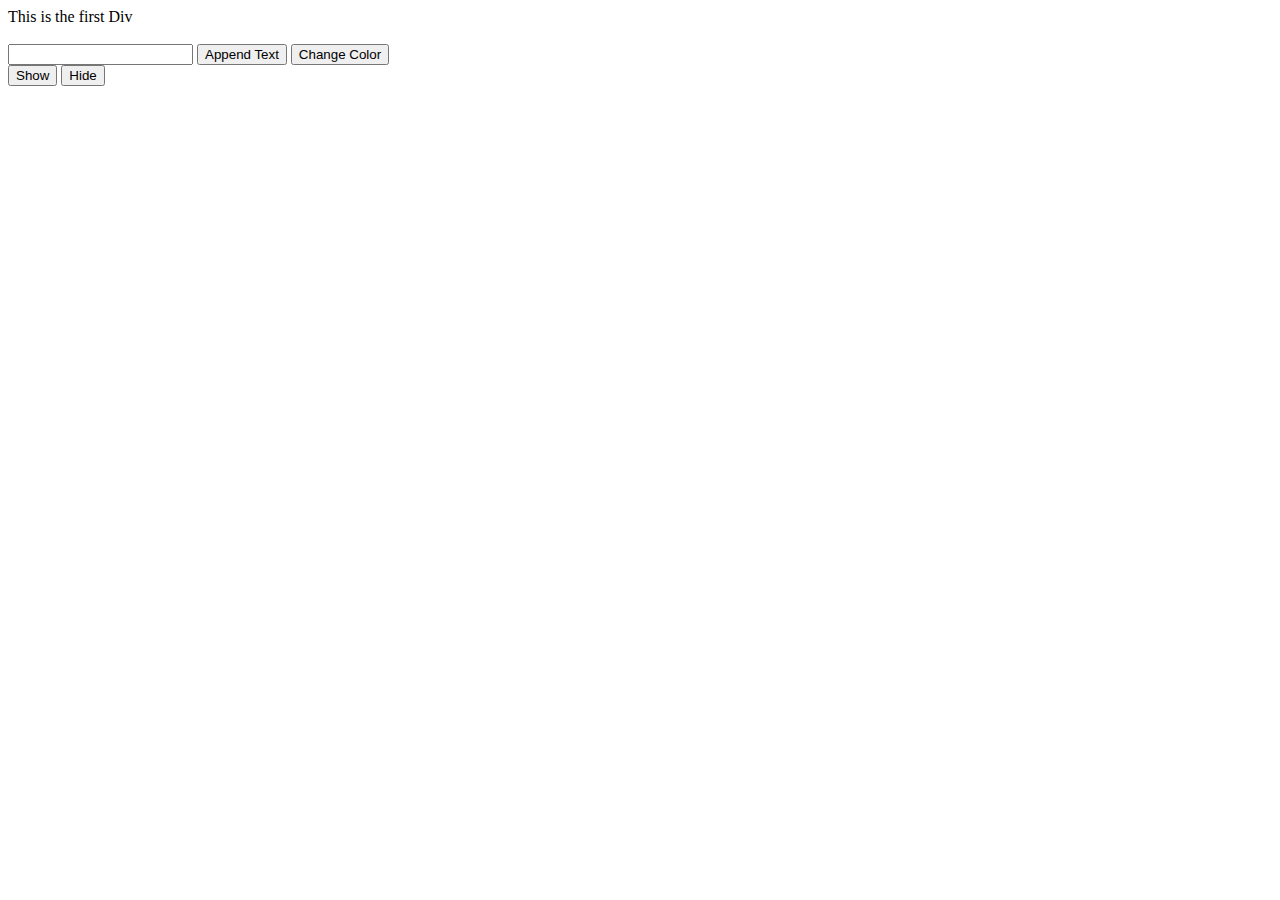
<file: index.html>
<!DOCTYPE html>
<html>
    <head>
        <title>Bryce Franzen Test Page</title>
        <meta charset="UTF-8">
        <meta name="viewport" content="width=device-width, initial-scale=1.0">
        <script type="text/javascript" src="/function.js"></script>
    </head>
    <body>
        <div id="div1">This is the first Div</div><br>
        <input type="text" id="textField1" name="textField1"/>
        <button id="appendText" onclick="appendText()">Append Text</button>
        <button id="changeColor" onclick="changeColor()">Change Color</button><br>
        <button id="show" onclick="show()">Show</button>
        <button id="hide" onclick="hide()">Hide</button>
    </body>
</html>
</file>
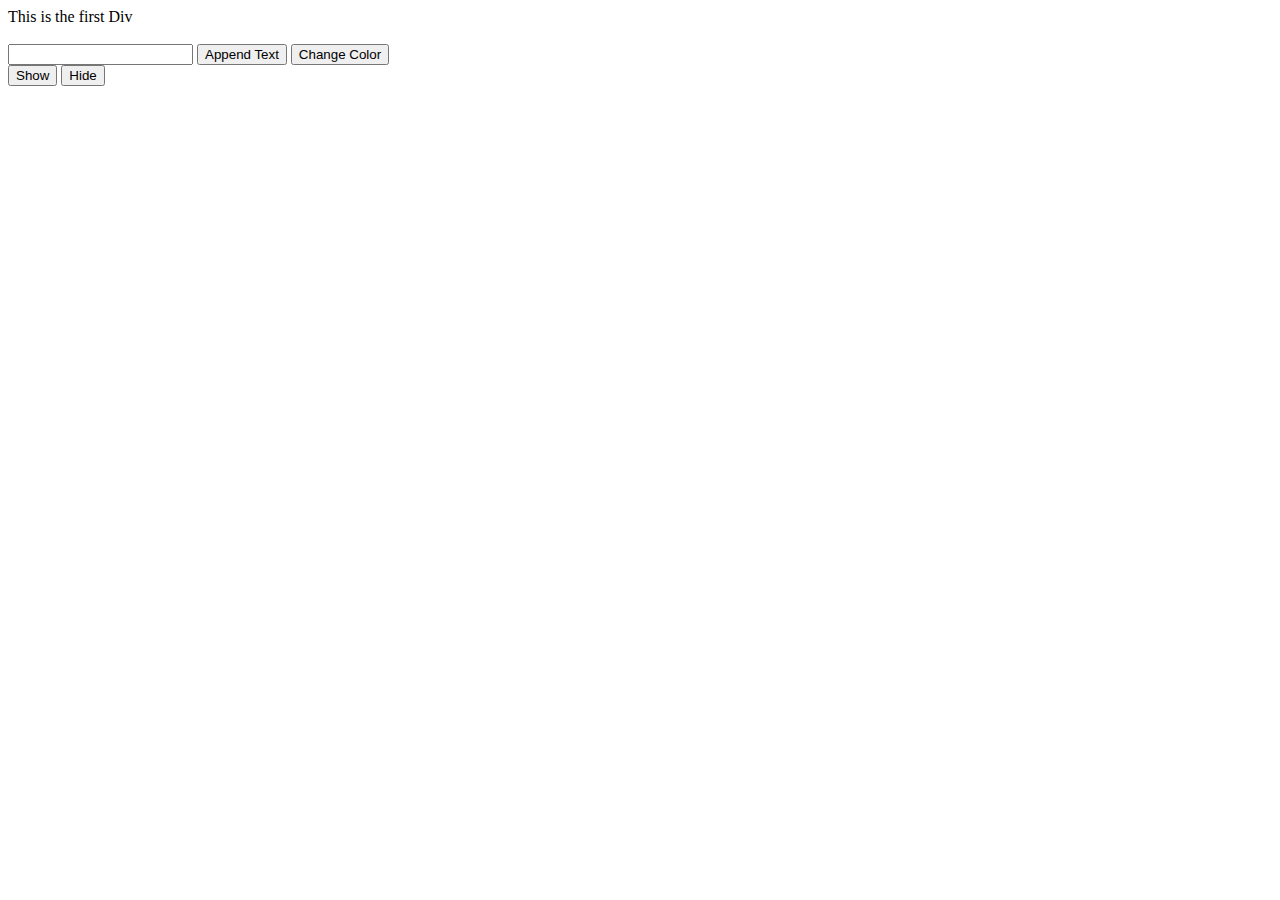
<file: coursePractice/javaScriptIntro.html>
<!DOCTYPE html>
<html>
    <head>
        <title>Bryce Franzen Test Page</title>
        <meta charset="UTF-8">
        <meta name="viewport" content="width=device-width, initial-scale=1.0">
        <script type="text/javascript" src="/function.js"></script>
        <script src="http://code.jquery.com/jquery-1.11.2.min.js"></script>
    </head>
    <body>
        <div id="div1">This is the first Div</div><br>
        <input type="text" id="textField1" name="textField1"/>
        <button id="appendText" onclick="appendText()">Append Text</button>
        <button id="changeColor" onclick="changeColor()">Change Color</button><br>
        <button id="show" onclick="show()">Show</button>
        <button id="hide" onclick="hide()">Hide</button>
    </body>
</html>
</file>
